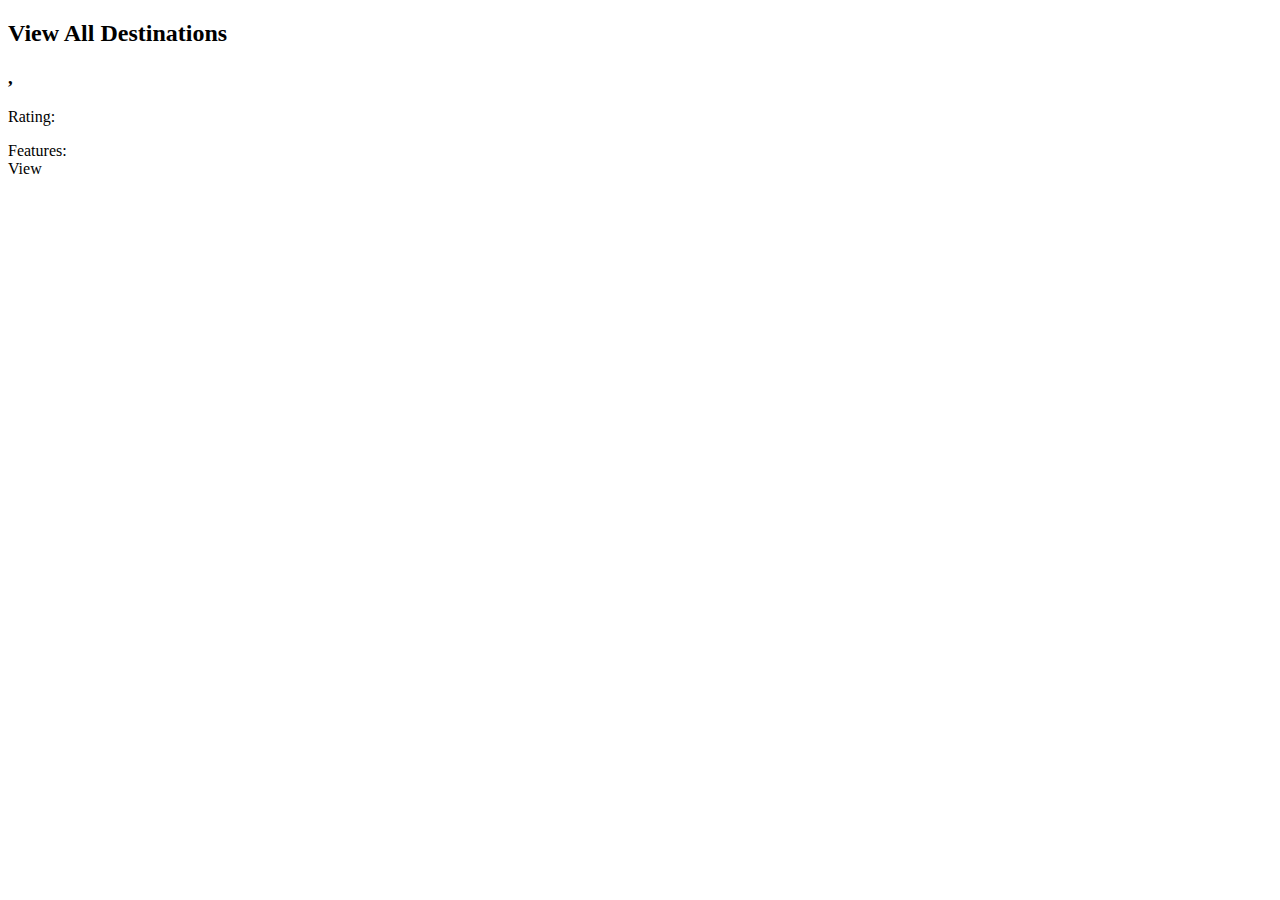
<file: src/main/resources/templates/Home/index.html>
<!DOCTYPE html>
<html lang="en" xmlns:th="http://www.thymeleaf.org">
<head>
    <div th:replace="fragments/head :: bootstrapHeader"></div>
     <div th:replace="fragments/lights :: light"></div>
</head>
<body>

<div th:replace="fragments/head :: nav"></div>

<div class="container">
		<div class="jumbotron center" id="indexjumbo">
		<h2>View All Destinations</h2>
    <div th:each="home : ${homes}">
        <div class="home-card">
            <div class="card border-danger solid">
			    	<div class="card-header bg-white text-purple">
			    		<h3><span th:text="${home.getStreetAddress()}"></span>, <span th:text="${home.getCity()}"></span>
			    		<span  th:text="${home.getZipCode()}"></span></h3>
			    	</div>
			    	<div class="card-body">
			    		Rating: <span class="card-title" th:text="${home.getRating()}"></span><p></p>
			    		Features: <span class="card-text" th:text="${home.getFeatures()}"></span>
			    	</div>
			    </div>   
            <a class="btn btn-success btn-block" th:href="@{/home/show/{id}(id=${home.getId()})}">View</a>
            <p></p>
            <div></div>
        </div>
    </div>
</div>
</div>

	<div th:replace="fragments/head :: bootstrapFooter"></div>
</body>
</html>
</file>
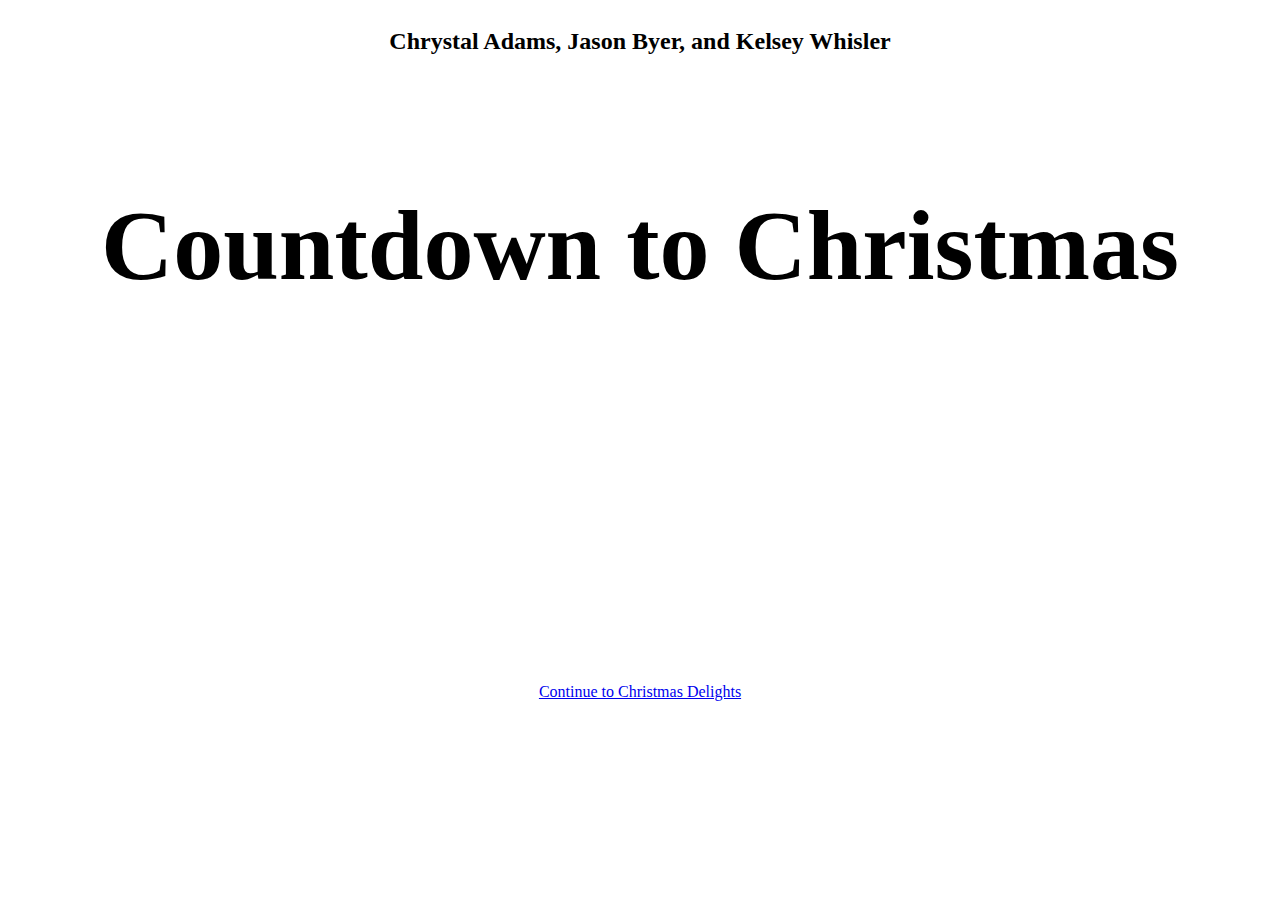
<file: src/main/resources/templates/Home/countdown.html>
<!DOCTYPE html>
<html lang="en">
<head>
<div th:replace="fragments/head :: bootstrapHeader"></div>

</head>
<body style="background-image: none">
	<div class="container" style="text-align: center">
		<div class="jumbotron" style="align-content: center">
			<div class="row justify-content-center">
				<div class="col-12">
					<h2 id="namelist">Chrystal Adams, Jason Byer, and Kelsey Whisler</h2>
					<h4 style="font-size:100px" class="stripe-2"><strong>Countdown to Christmas</strong></h4>
					
					<iframe src="http://free.timeanddate.com/countdown/i6jvq0dc/n412/cf100/cm0/cu4/ct0/cs0/ca0/co0/cr0/ss0/cacfff/cpc000/pct/tct/fn3/fs400/szw576/szh243/iso2018-12-25T00:00:00" allowTransparency="true" frameborder="0" width="576" height="243"></iframe>
						</div>				
					<a id="welcomebtn" class="btn btn-success" href="home">Continue to Christmas Delights</a>
				</div>
			</div>
			
		</div>
</body>

<style>
/* customizable snowflake styling */
.snowflake {
  color: #fff;
  font-size: 1em;
  font-family: Arial, sans-serif;
  text-shadow: 0 0 5px #000;
}

@-webkit-keyframes snowflakes-fall{0%{top:-10%}100%{top:100%}}@-webkit-keyframes snowflakes-shake{0%,100%{-webkit-transform:translateX(0);transform:translateX(0)}50%{-webkit-transform:translateX(80px);transform:translateX(80px)}}@keyframes snowflakes-fall{0%{top:-10%}100%{top:100%}}@keyframes snowflakes-shake{0%,100%{transform:translateX(0)}50%{transform:translateX(80px)}}.snowflake{position:fixed;top:-10%;z-index:9999;-webkit-user-select:none;-moz-user-select:none;-ms-user-select:none;user-select:none;cursor:default;-webkit-animation-name:snowflakes-fall,snowflakes-shake;-webkit-animation-duration:10s,3s;-webkit-animation-timing-function:linear,ease-in-out;-webkit-animation-iteration-count:infinite,infinite;-webkit-animation-play-state:running,running;animation-name:snowflakes-fall,snowflakes-shake;animation-duration:10s,3s;animation-timing-function:linear,ease-in-out;animation-iteration-count:infinite,infinite;animation-play-state:running,running}.snowflake:nth-of-type(0){left:1%;-webkit-animation-delay:0s,0s;animation-delay:0s,0s}.snowflake:nth-of-type(1){left:10%;-webkit-animation-delay:1s,1s;animation-delay:1s,1s}.snowflake:nth-of-type(2){left:20%;-webkit-animation-delay:6s,.5s;animation-delay:6s,.5s}.snowflake:nth-of-type(3){left:30%;-webkit-animation-delay:4s,2s;animation-delay:4s,2s}.snowflake:nth-of-type(4){left:40%;-webkit-animation-delay:2s,2s;animation-delay:2s,2s}.snowflake:nth-of-type(5){left:50%;-webkit-animation-delay:8s,3s;animation-delay:8s,3s}.snowflake:nth-of-type(6){left:60%;-webkit-animation-delay:6s,2s;animation-delay:6s,2s}.snowflake:nth-of-type(7){left:70%;-webkit-animation-delay:2.5s,1s;animation-delay:2.5s,1s}.snowflake:nth-of-type(8){left:80%;-webkit-animation-delay:1s,0s;animation-delay:1s,0s}.snowflake:nth-of-type(9){left:90%;-webkit-animation-delay:3s,1.5s;animation-delay:3s,1.5s}.snowflake:nth-of-type(10){left:25%;-webkit-animation-delay:2s,0s;animation-delay:2s,0s}.snowflake:nth-of-type(11){left:65%;-webkit-animation-delay:4s,2.5s;animation-delay:4s,2.5s}
</style>
<div class="snowflakes" aria-hidden="true">
  <div class="snowflake">
  ❅
  </div>
  <div class="snowflake">
  ❆
  </div>
  <div class="snowflake">
  ❅
  </div>
  <div class="snowflake">
  ❆
  </div>
  <div class="snowflake">
  ❅
  </div>
  <div class="snowflake">
  ❆
  </div>
  <div class="snowflake">
    ❅
  </div>
  <div class="snowflake">
    ❆
  </div>
  <div class="snowflake">
    ❅
  </div>
  <div class="snowflake">
    ❆
  </div>
  <div class="snowflake">
    ❅
  </div>
  <div class="snowflake">
    ❆
  </div>
</div>
<div th:replace="fragments/head :: bootstrapFooter"></div>

</html>
</file>
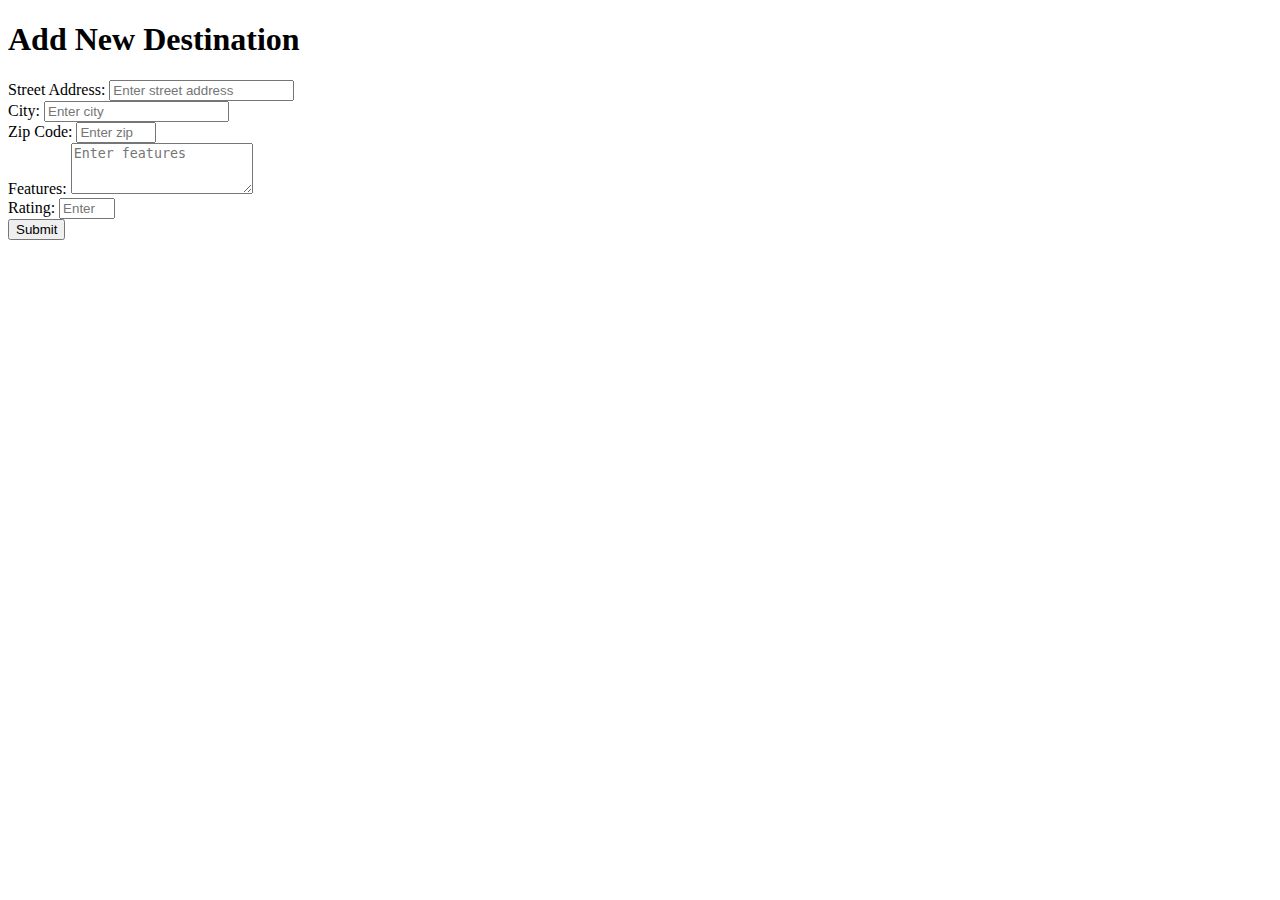
<file: src/main/resources/templates/Home/create.html>
<!DOCTYPE html>
<html lang="en" xmlns:th="http://www.thymeleaf.org">

<head>
  <div th:replace="fragments/head :: bootstrapHeader"></div>
  <div th:replace="fragments/lights :: light"></div>
</head>

<body>

  <div th:replace="fragments/head :: nav"></div>

 	<div class="container">
		<div class="jumbotron center">
    <h1>Add New Destination</h1>
  
  <div class="row justify-content-center">
			<div class="col-8">
				<form action="#" th:action="@{/home/create}" th:object="${home}" method="post">
					<div class="form-group">
				    <label for="Street Address">Street Address:</label>
				    <input type="text" required th:field="*{streetAddress}" class="form-control" id="streetAddress" placeholder="Enter street address">
				  </div>
				  <div class="form-group">
				    <label for="City">City:</label>
				    <input type="text" required th:field="*{city}" class="form-control" id="city" placeholder="Enter city">
				  </div>
				  <div class="form-group">
				    <label for="Zip Code">Zip Code:</label>
				    <input type="number" max="99999" min="00000" th:field="*{zipCode}" class="form-control" id="zipCode" placeholder="Enter zip code: XXXXX">
				  </div>
				  <div class="form-group">
				    <label for="Features">Features:</label>
				    <textarea th:field="*{features}" required class="form-control" id="features" rows="3" placeholder="Enter features"></textarea>
				  </div>
				  <div class="form-group">
				  	<label for="rating">Rating:</label>
				    <input type="number" required max="10" min="0" th:field="*{rating}" class="form-control" id="rating" placeholder="Enter rating: 1-10">
				  </div>
				  <button type="submit" class="btn btn-success btn-block">Submit</button>
				</form>
			</div>
		</div>
		</div>
		</div>
	<div th:replace="fragments/head :: bootstrapFooter"></div>
</body>
</html>
</file>
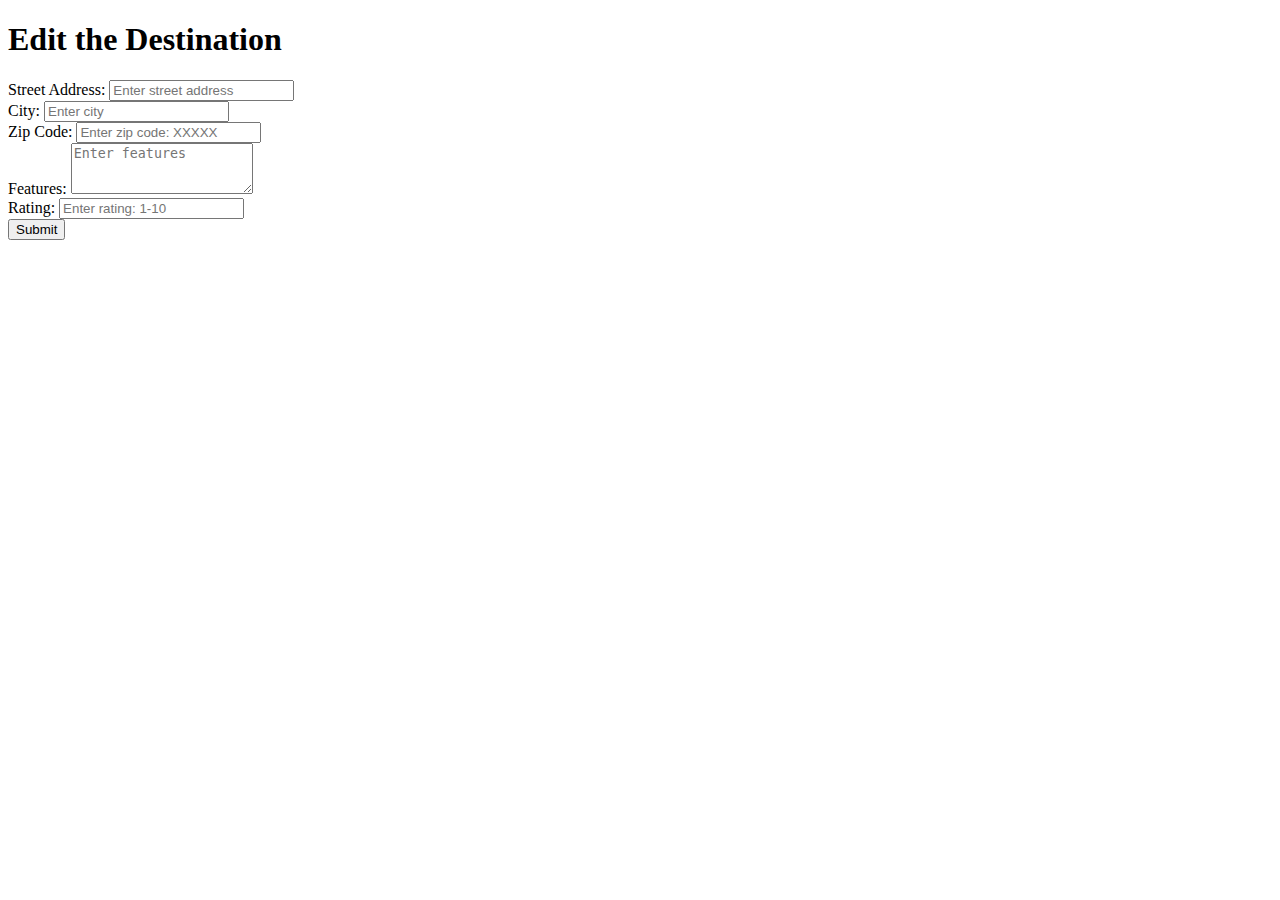
<file: src/main/resources/templates/Home/edit.html>
<!DOCTYPE html>
<html lang="en" xmlns:th="http://www.thymeleaf.org">
<head>
	<div th:replace="fragments/head :: bootstrapHeader"></div>
</head>
<body>

	<div th:replace="fragments/head :: nav"></div>

	<div class="container">
		<div class="jumbotron center">
	<h1>Edit the Destination</h1>
	<div class="row justify-content-center">
		<div class="col-8">
			<form action="#" th:action="@{/home/edit}" th:object="${home}" th:method="put">
				<input type="hidden" th:field="*{id}"/>
				<div class="form-group">
					<label for="Street Address">Street Address:</label> <input
						type="text" th:field="*{streetAddress}" class="form-control"
					 	placeholder="Enter street address">
				</div>
				<div class="form-group">
					<label for="City">City:</label> <input type="text"
						th:field="*{city}" class="form-control" placeholder="Enter city">
				</div>
				<div class="form-group">
					<label for="Zip Code">Zip Code:</label> <input type="text"
						th:field="*{zipCode}" class="form-control" placeholder="Enter zip code: XXXXX">
				</div>
				<div class="form-group">
					<label for="Features">Features:</label>
					<textarea th:field="*{features}" class="form-control" rows="3" placeholder="Enter features"></textarea>
				</div>
				<div class="form-group">
					<label for="rating">Rating:</label> <input type="text"
						th:field="*{rating}" class="form-control" placeholder="Enter rating: 1-10">
				</div>
				<button class="btn btn-success btn-block">Submit</button>
			</form>
		</div>
	</div>
	</div></div>
	<div th:replace="fragments/head :: bootstrapFooter"></div>
</body>
</html>
</file>
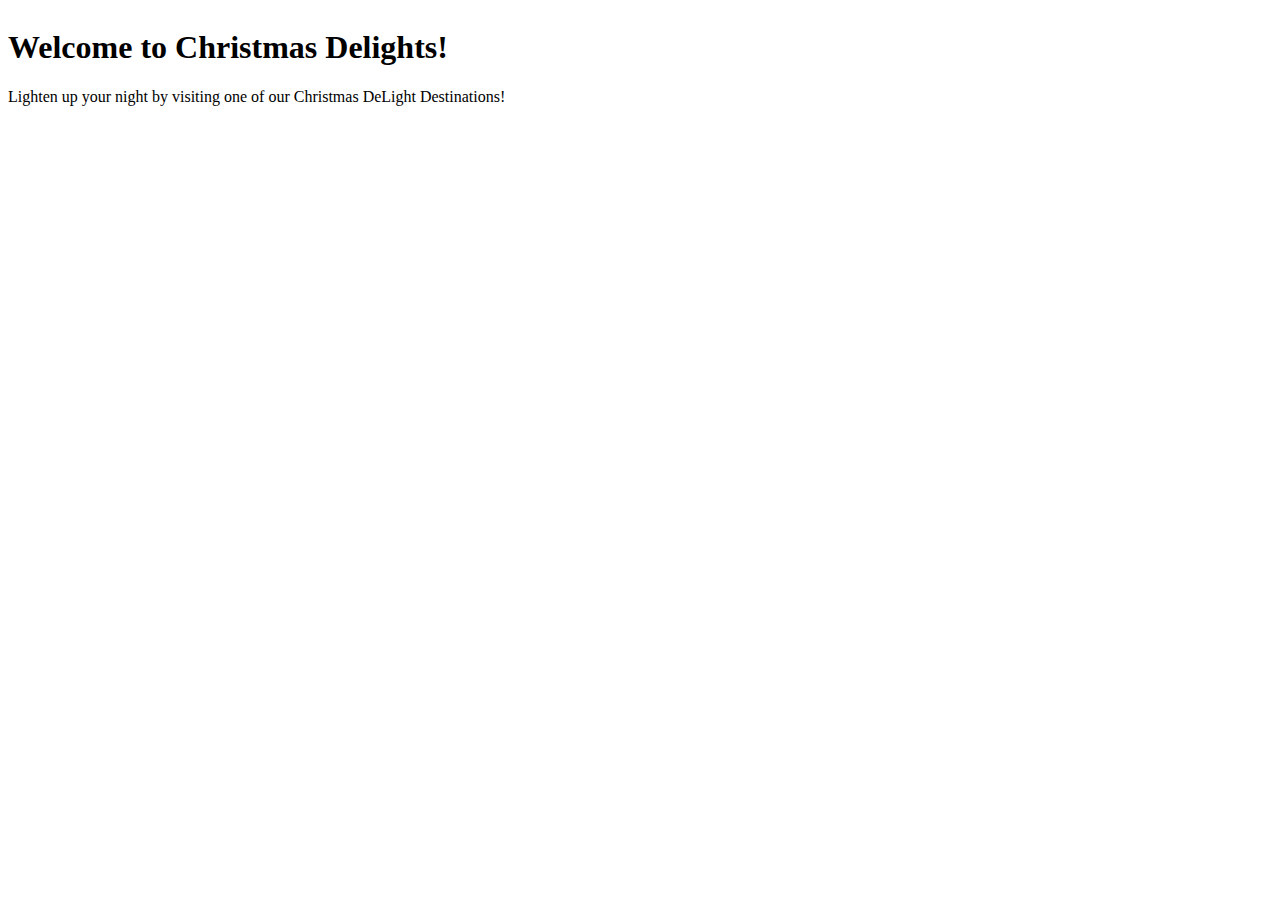
<file: src/main/resources/templates/Home/home.html>
<!DOCTYPE html>
<html lang="en" xmlns:th="http://www.thymeleaf.org">

<head>
<div th:replace="fragments/head :: bootstrapHeader"></div>
<div th:replace="fragments/lights :: light"></div>
</head>
<body>
	<div th:replace="fragments/head :: nav"></div>

	<div class="container">
		<div class="jumbotron" style="align-content:center">
			<h1>Welcome to Christmas Delights!</h1>


			<p>Lighten up your night by visiting one of our Christmas DeLight
				Destinations!</p>
			
		</div>
	</div>
	
	<div th:replace="fragments/head :: bootstrapFooter"></div>
</body>

</html>
</file>
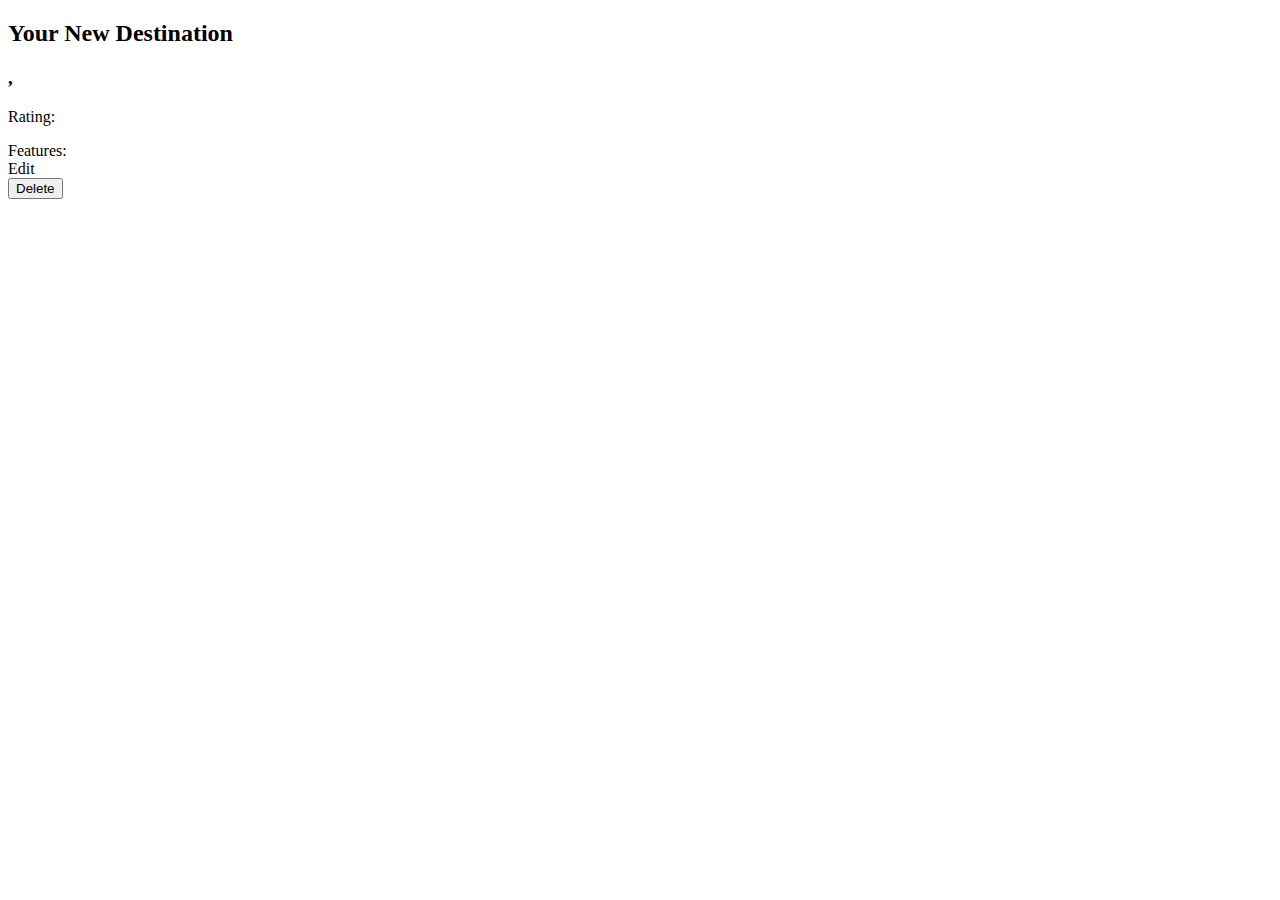
<file: src/main/resources/templates/Home/result.html>
<!DOCTYPE html>
<html lang="en" xmlns:th="http://www.thymeleaf.org">
<head>
	<div th:replace="fragments/head :: bootstrapHeader"></div>
	 <div th:replace="fragments/lights :: light"></div>
</head>
<body>

	<div th:replace="fragments/head :: nav"></div>

<div class="container">
		<div class="jumbotron center" id="indexjumbo">
			<h2>Your New Destination</h2>

			<div class="home-card">
				<div class="card border-danger solid">
					<div class="card-header bg-white text-purple">
						<h3>
							<span th:text="${home.getStreetAddress()}"></span>, <span
								th:text="${home.getCity()}"></span> <span
								th:text="${home.getZipCode()}"></span>
						</h3>
					</div>
					<div class="card-body">
						Rating: <span class="card-title" th:text="${home.getRating()}"></span>
						<p></p>
						Features: <span class="card-text" th:text="${home.getFeatures()}"></span>
					</div>
				</div>
				<div id="showbtn">
					<a id="editbtn" class="btn btn-success btn-block"
						th:href="@{/home/edit/{id}(id=${home.getId()})}">Edit</a>
					<form action="#" th:action="@{/home/show/{id}(id=${home.getId()})}"
						th:method="delete" class="form-horizontal">
						<button id="deletebtn" type="submit"
							class="btn btn-danger btn-block">Delete</button>
					</form>
				</div>
				<p></p>
				<div></div>
			</div>

		</div>
	</div>
	<div th:replace="fragments/head :: bootstrapFooter"></div>
</body>
</html>
</file>
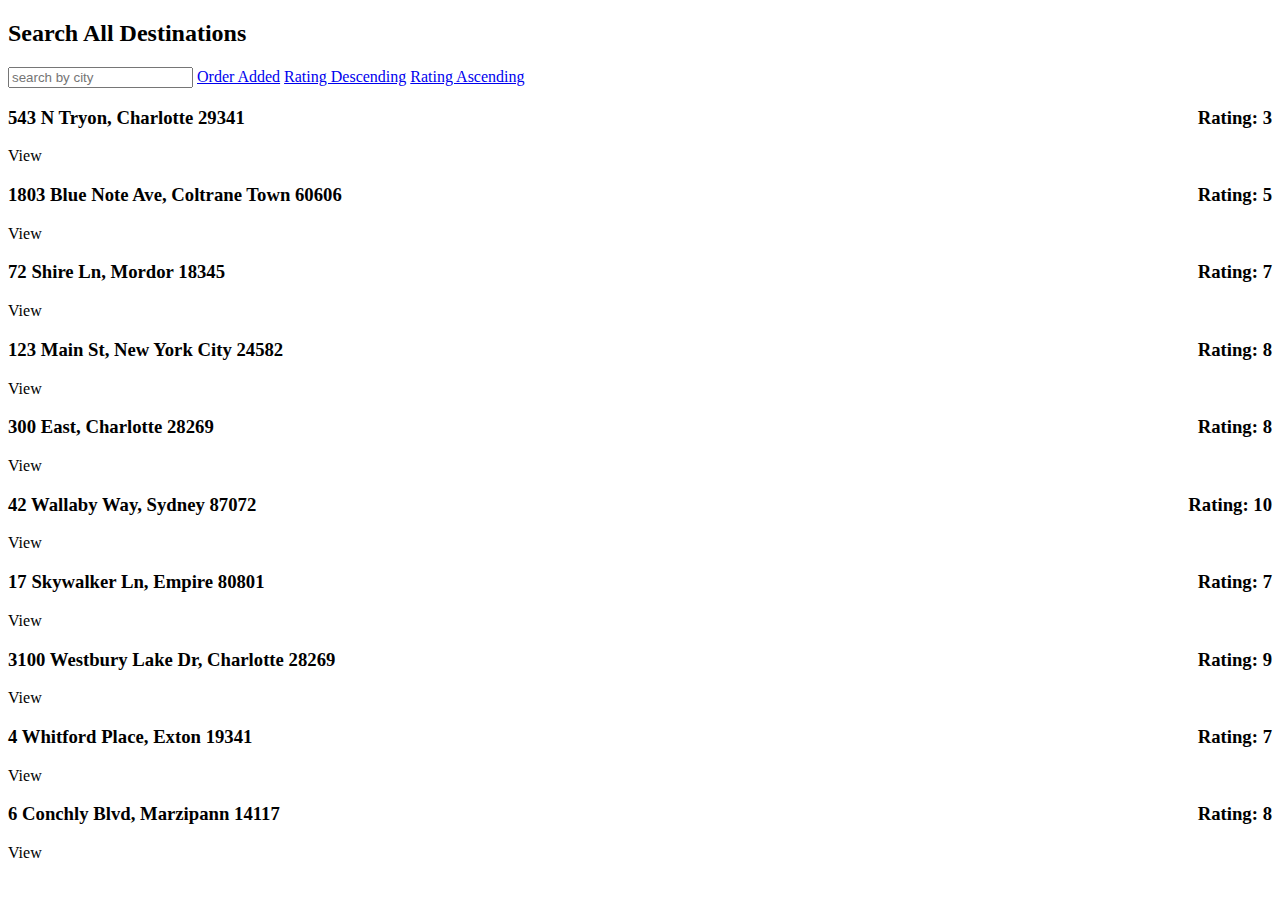
<file: src/main/resources/templates/Home/search-asc.html>
<!DOCTYPE html>
<html lang="en" xmlns:th="http://www.thymeleaf.org">
<head>
    <div th:replace="fragments/head :: bootstrapHeader"></div>
     <div th:replace="fragments/lights :: light"></div>
</head>
<body>

<div th:replace="fragments/head :: nav"></div>

<div class="container">
		<div class="jumbotron center" id="indexjumbo">
		<h2>Search All Destinations</h2>
		<div class="sortsearch">
		<input type="text" placeholder="search by city"></input>
			<a href="http://localhost:8080/home/search/">Order Added</a>
			<a href="http://localhost:8080/home/search-dsc/">Rating Descending</a>
			<a href="http://localhost:8080/home/search-asc/">Rating Ascending</a>
		</div>
		<div class="home-card">
            <div class="card border-danger solid">
			    	<div class="card-header bg-white text-purple">
			    		<h3><span>543 N Tryon</span>, <span>Charlotte</span>
			    		<span>29341</span>
			    		<span style="float:right">Rating: <span class="card-title">3</span></span></h3>
			    	</div>
			    	</div>
			    </div>   
            <a class="btn btn-success btn-block" th:href="@{/home/show/{id}(id=${home.getId()})}">View</a>
            <p></p>
            <div>
        </div>
        
        <div class="home-card">
            <div class="card border-danger solid">
			    	<div class="card-header bg-white text-purple">
			    		<h3><span>1803 Blue Note Ave</span>, <span>Coltrane Town</span>
			    		<span>60606</span>
			    		<span style="float:right">Rating: <span class="card-title">5</span></span></h3>
			    	</div>
			    	</div>
			    </div>   
            <a class="btn btn-success btn-block" th:href="@{/home/show/{id}(id=${home.getId()})}">View</a>
            <p></p>
            <div>
        </div>      
        
        <div class="home-card">
            <div class="card border-danger solid">
			    	<div class="card-header bg-white text-purple">
			    		<h3><span>72 Shire Ln</span>, <span>Mordor</span>
			    		<span>18345</span>
			    		<span style="float:right">Rating: <span class="card-title">7</span></span></h3>
			    	</div>
			    	</div>
			    </div>   
            <a class="btn btn-success btn-block" th:href="@{/home/show/{id}(id=${home.getId()})}">View</a>
            <p></p>
            <div>
        </div>
        
        <div class="home-card">
            <div class="card border-danger solid">
			    	<div class="card-header bg-white text-purple">
			    		<h3><span>123 Main St</span>, <span>New York City</span>
			    		<span>24582</span>
			    		<span style="float:right">Rating: <span class="card-title">8</span></span></h3>
			    	</div>
			    	</div>
			    </div>   
            <a class="btn btn-success btn-block" th:href="@{/home/show/{id}(id=${home.getId()})}">View</a>
            <p></p>
            <div>
        </div>
        
         <div class="home-card">
            <div class="card border-danger solid">
			    	<div class="card-header bg-white text-purple">
			    		<h3><span>300 East</span>, <span>Charlotte</span>
			    		<span>28269</span>
			    		<span style="float:right">Rating: <span class="card-title">8</span></span></h3>
			    	</div>
			    	</div>
			    </div>   
            <a class="btn btn-success btn-block" th:href="@{/home/show/{id}(id=${home.getId()})}">View</a>
            <p></p>
            <div>
        </div>
        
        
        
        <div class="home-card">
            <div class="card border-danger solid">
			    	<div class="card-header bg-white text-purple">
			    		<h3><span>42 Wallaby Way</span>, <span>Sydney</span>
			    		<span>87072</span>
			    		<span style="float:right">Rating: <span class="card-title">10</span></span></h3>
			    	</div>
			    	</div>
			    </div>   
            <a class="btn btn-success btn-block" th:href="@{/home/show/{id}(id=${home.getId()})}">View</a>
            <p></p>
            <div>
        </div>
        
        <div class="home-card">
            <div class="card border-danger solid">
			    	<div class="card-header bg-white text-purple">
			    		<h3><span>17 Skywalker Ln</span>, <span>Empire</span>
			    		<span>80801</span>
			    		<span style="float:right">Rating: <span class="card-title">7</span></span></h3>
			    	</div>
			    	</div>
			    </div>   
            <a class="btn btn-success btn-block" th:href="@{/home/show/{id}(id=${home.getId()})}">View</a>
            <p></p>
            <div>
        </div>
        
        <div class="home-card">
            <div class="card border-danger solid">
			    	<div class="card-header bg-white text-purple">
			    		<h3><span>3100 Westbury Lake Dr</span>, <span>Charlotte</span>
			    		<span>28269</span>
			    		<span style="float:right">Rating: <span class="card-title">9</span></span></h3>
			    	</div>
			    	</div>
			    </div>   
            <a class="btn btn-success btn-block" th:href="@{/home/show/{id}(id=${home.getId()})}">View</a>
            <p></p>
            <div>
        </div>
        
        <div class="home-card">
            <div class="card border-danger solid">
			    	<div class="card-header bg-white text-purple">
			    		<h3><span>4 Whitford Place</span>, <span>Exton</span>
			    		<span>19341</span>
			    		<span style="float:right">Rating: <span class="card-title">7</span></span></h3>
			    	</div>
			    	</div>
			    </div>   
            <a class="btn btn-success btn-block" th:href="@{/home/show/{id}(id=${home.getId()})}">View</a>
            <p></p>
            <div>
        </div>
        
        <div class="home-card">
            <div class="card border-danger solid">
			    	<div class="card-header bg-white text-purple">
			    		<h3><span>6 Conchly Blvd</span>, <span>Marzipann</span>
			    		<span>14117</span>
			    		<span style="float:right">Rating: <span class="card-title">8</span></span></h3>
			    	</div>
			    	</div>
			    </div>   
            <a class="btn btn-success btn-block" th:href="@{/home/show/{id}(id=${home.getId()})}">View</a>
            <p></p>
            <div>
        </div>

</div>
</div>

	<div th:replace="fragments/head :: bootstrapFooter"></div>
	<script src="http://localhost:8080/scripts/sort.js"></script>
</body>
</html>
</file>
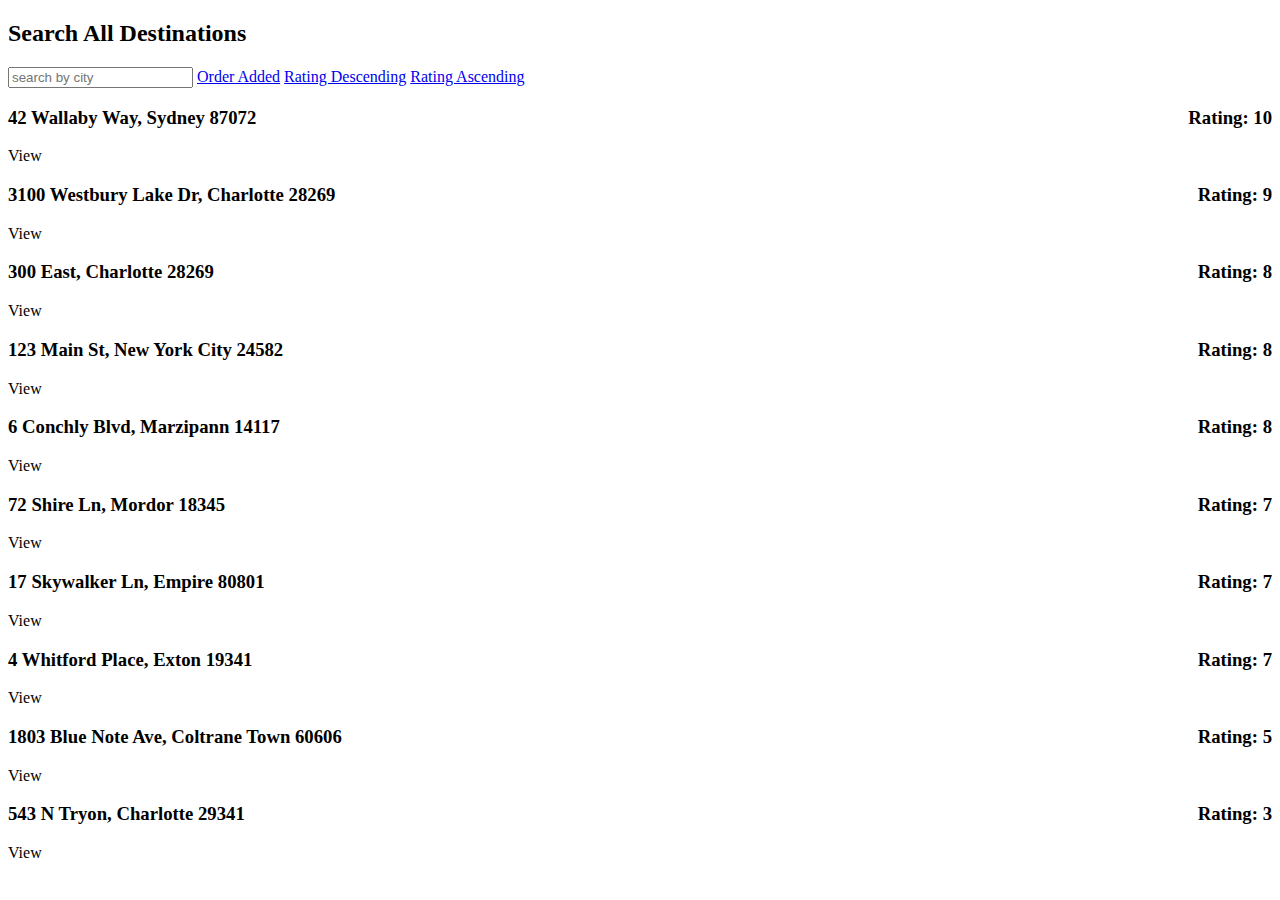
<file: src/main/resources/templates/Home/search-dsc.html>
<!DOCTYPE html>
<html lang="en" xmlns:th="http://www.thymeleaf.org">
<head>
    <div th:replace="fragments/head :: bootstrapHeader"></div>
     <div th:replace="fragments/lights :: light"></div>
</head>
<body>

<div th:replace="fragments/head :: nav"></div>

<div class="container">
		<div class="jumbotron center" id="indexjumbo">
		<h2>Search All Destinations</h2>
		<div class="sortsearch">
		<input type="text" placeholder="search by city"></input>
			<a href="http://localhost:8080/home/search/">Order Added</a>
			<a href="http://localhost:8080/home/search-dsc/">Rating Descending</a>
			<a href="http://localhost:8080/home/search-asc/">Rating Ascending</a>
		</div>
		
		<div class="home-card">
            <div class="card border-danger solid">
			    	<div class="card-header bg-white text-purple">
			    		<h3><span>42 Wallaby Way</span>, <span>Sydney</span>
			    		<span>87072</span>
			    		<span style="float:right">Rating: <span class="card-title">10</span></span></h3>
			    	</div>
			    	</div>
			    </div>   
            <a class="btn btn-success btn-block" th:href="@{/home/show/{id}(id=${home.getId()})}">View</a>
            <p></p>
            <div>
        </div>
		
		<div class="home-card">
            <div class="card border-danger solid">
			    	<div class="card-header bg-white text-purple">
			    		<h3><span>3100 Westbury Lake Dr</span>, <span>Charlotte</span>
			    		<span>28269</span>
			    		<span style="float:right">Rating: <span class="card-title">9</span></span></h3>
			    	</div>
			    	</div>
			    </div>   
            <a class="btn btn-success btn-block" th:href="@{/home/show/{id}(id=${home.getId()})}">View</a>
            <p></p>
            <div>
        </div>
		
         <div class="home-card">
            <div class="card border-danger solid">
			    	<div class="card-header bg-white text-purple">
			    		<h3><span>300 East</span>, <span>Charlotte</span>
			    		<span>28269</span>
			    		<span style="float:right">Rating: <span class="card-title">8</span></span></h3>
			    	</div>
			    	</div>
			    </div>   
            <a class="btn btn-success btn-block" th:href="@{/home/show/{id}(id=${home.getId()})}">View</a>
            <p></p>
            <div>
        </div>
        
        <div class="home-card">
            <div class="card border-danger solid">
			    	<div class="card-header bg-white text-purple">
			    		<h3><span>123 Main St</span>, <span>New York City</span>
			    		<span>24582</span>
			    		<span style="float:right">Rating: <span class="card-title">8</span></span></h3>
			    	</div>
			    	</div>
			    </div>   
            <a class="btn btn-success btn-block" th:href="@{/home/show/{id}(id=${home.getId()})}">View</a>
            <p></p>
            <div>
        </div>
        
        <div class="home-card">
            <div class="card border-danger solid">
			    	<div class="card-header bg-white text-purple">
			    		<h3><span>6 Conchly Blvd</span>, <span>Marzipann</span>
			    		<span>14117</span>
			    		<span style="float:right">Rating: <span class="card-title">8</span></span></h3>
			    	</div>
			    	</div>
			    </div>   
            <a class="btn btn-success btn-block" th:href="@{/home/show/{id}(id=${home.getId()})}">View</a>
            <p></p>
            <div>
        </div>
        
        <div class="home-card">
            <div class="card border-danger solid">
			    	<div class="card-header bg-white text-purple">
			    		<h3><span>72 Shire Ln</span>, <span>Mordor</span>
			    		<span>18345</span>
			    		<span style="float:right">Rating: <span class="card-title">7</span></span></h3>
			    	</div>
			    	</div>
			    </div>   
            <a class="btn btn-success btn-block" th:href="@{/home/show/{id}(id=${home.getId()})}">View</a>
            <p></p>
            <div>
        </div>
        
        <div class="home-card">
            <div class="card border-danger solid">
			    	<div class="card-header bg-white text-purple">
			    		<h3><span>17 Skywalker Ln</span>, <span>Empire</span>
			    		<span>80801</span>
			    		<span style="float:right">Rating: <span class="card-title">7</span></span></h3>
			    	</div>
			    	</div>
			    </div>   
            <a class="btn btn-success btn-block" th:href="@{/home/show/{id}(id=${home.getId()})}">View</a>
            <p></p>
            <div>
        </div>
        
        <div class="home-card">
            <div class="card border-danger solid">
			    	<div class="card-header bg-white text-purple">
			    		<h3><span>4 Whitford Place</span>, <span>Exton</span>
			    		<span>19341</span>
			    		<span style="float:right">Rating: <span class="card-title">7</span></span></h3>
			    	</div>
			    	</div>
			    </div>   
            <a class="btn btn-success btn-block" th:href="@{/home/show/{id}(id=${home.getId()})}">View</a>
            <p></p>
            <div>
        </div>
        
        <div class="home-card">
            <div class="card border-danger solid">
			    	<div class="card-header bg-white text-purple">
			    		<h3><span>1803 Blue Note Ave</span>, <span>Coltrane Town</span>
			    		<span>60606</span>
			    		<span style="float:right">Rating: <span class="card-title">5</span></span></h3>
			    	</div>
			    	</div>
			    </div>   
            <a class="btn btn-success btn-block" th:href="@{/home/show/{id}(id=${home.getId()})}">View</a>
            <p></p>
            <div>
        </div>
        
        <div class="home-card">
            <div class="card border-danger solid">
			    	<div class="card-header bg-white text-purple">
			    		<h3><span>543 N Tryon</span>, <span>Charlotte</span>
			    		<span>29341</span>
			    		<span style="float:right">Rating: <span class="card-title">3</span></span></h3>
			    	</div>
			    	</div>
			    </div>   
            <a class="btn btn-success btn-block" th:href="@{/home/show/{id}(id=${home.getId()})}">View</a>
            <p></p>
            <div>
        </div>

</div>
</div>

	<div th:replace="fragments/head :: bootstrapFooter"></div>
	<script src="http://localhost:8080/scripts/sort.js"></script>
</body>
</html>
</file>
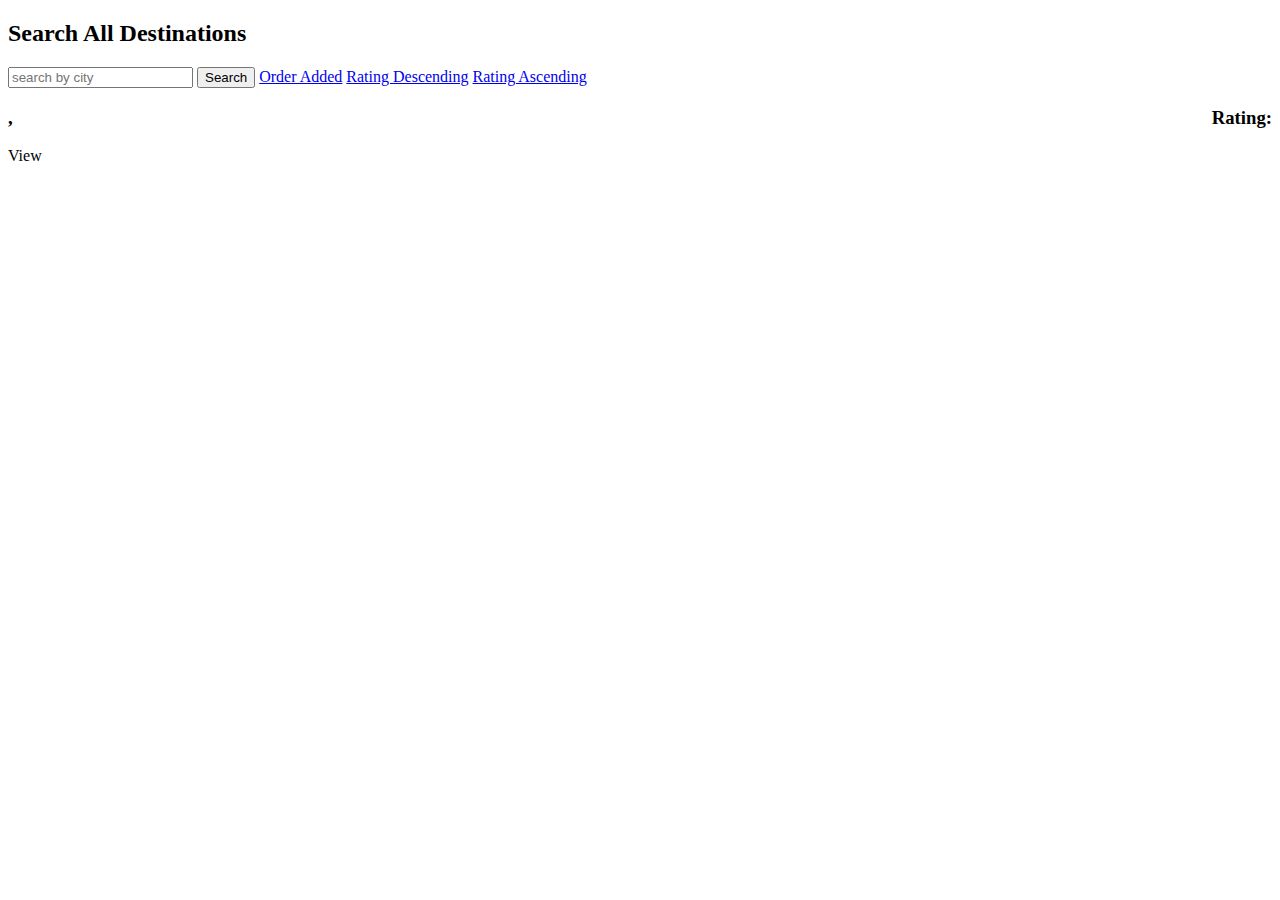
<file: src/main/resources/templates/Home/search.html>
<!DOCTYPE html>
<html lang="en" xmlns:th="http://www.thymeleaf.org">
<head>
    <div th:replace="fragments/head :: bootstrapHeader"></div>
     <div th:replace="fragments/lights :: light"></div>
</head>
<body>

<div th:replace="fragments/head :: nav"></div>

<div class="container">
		<div class="jumbotron center" id="indexjumbo">
		<h2>Search All Destinations</h2>
		<div class="sortsearch">
		
		<input type="text" placeholder="search by city" class="cityinput"></input>
		<button class="searchbtn">Search</button>
			<a href="http://localhost:8080/home/search/">Order Added</a>
			<a href="http://localhost:8080/home/search-dsc/">Rating Descending</a>
			<a href="http://localhost:8080/home/search-asc/">Rating Ascending</a>
		</div>
		
		
		<div th:each="home : ${homes}">
        <div class="home-card">
            <div class="card border-danger solid">
			    	<div class="card-header bg-white text-purple">
			    		<h3><span th:text="${home.getStreetAddress()}"></span>, <span class="city" th:text="${home.getCity()}"></span>
			    		<span  th:text="${home.getZipCode()}"></span>
			    		<span style="float:right">Rating: <span class="card-title" th:text="${home.getRating()}"></span></span></h3>
			    	</div>
			    	</div>
			    </div>   
            <a class="btn btn-success btn-block" th:href="@{/home/show/{id}(id=${home.getId()})}">View</a>
            <p></p>
            <div>
        </div>
    </div>

</div>
</div>

	<div th:replace="fragments/head :: bootstrapFooter"></div>
	<script src="http://localhost:8080/scripts/sort.js"></script>
	<script src="http://localhost:8080/scripts/searchCity.js"></script>
</body>
</html>
</file>
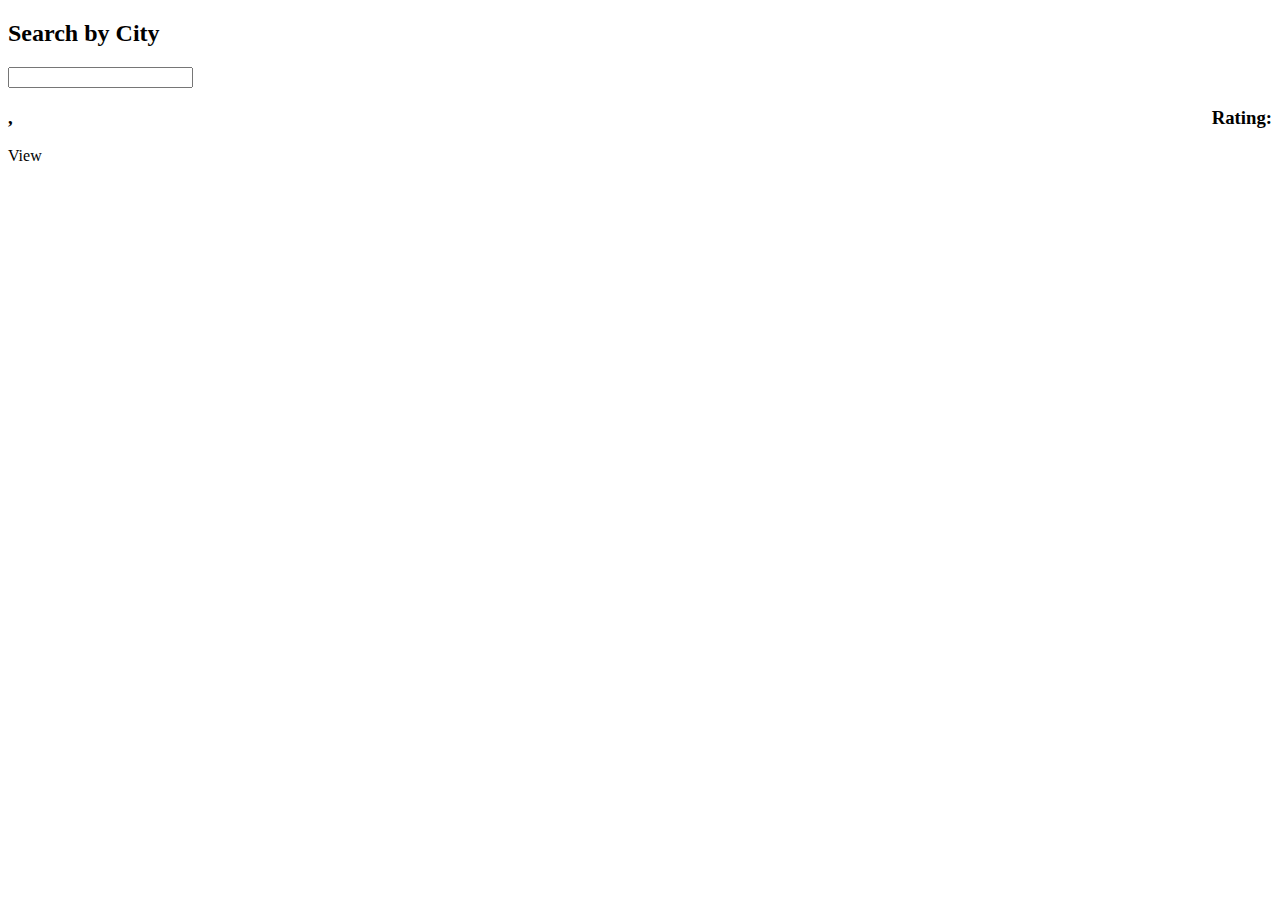
<file: src/main/resources/templates/Home/searchCity.html>
<!DOCTYPE html>
<html lang="en" xmlns:th="http://www.thymeleaf.org">
<head>
    <div th:replace="fragments/head :: bootstrapHeader"></div>
     <div th:replace="fragments/lights :: light"></div>
</head>
<body>

<div th:replace="fragments/head :: nav"></div>

<div class="container">
		<div class="jumbotron center" id="indexjumbo">
		<h2>Search by City</h2>
		<input class="text" id="search"/>
    <div th:each="home : ${homes}">
        <div class="home-card">
            <div class="card border-danger solid">
			    	<div class="card-header bg-white">
			    		<h3><span th:text="${home.getStreetAddress()}"></span>, <span class="city" th:text="${home.getCity()}"></span>
			    		<span  th:text="${home.getZipCode()}"></span>
			    		<span style="float:right">Rating: <span class="card-title" th:text="${home.getRating()}"></span></span></h3>
			    	</div>
			    	</div>
			    </div>   
            <a class="btn btn-success btn-block" th:href="@{/home/show/{id}(id=${home.getId()})}">View</a>
            <p></p>
            <div>
        </div>
    </div>
</div>
</div>

	<div th:replace="fragments/head :: bootstrapFooter"></div>
	<script src="http://localhost:8080/scripts/searchCity.js"></script>
</body>
</html>
</file>
